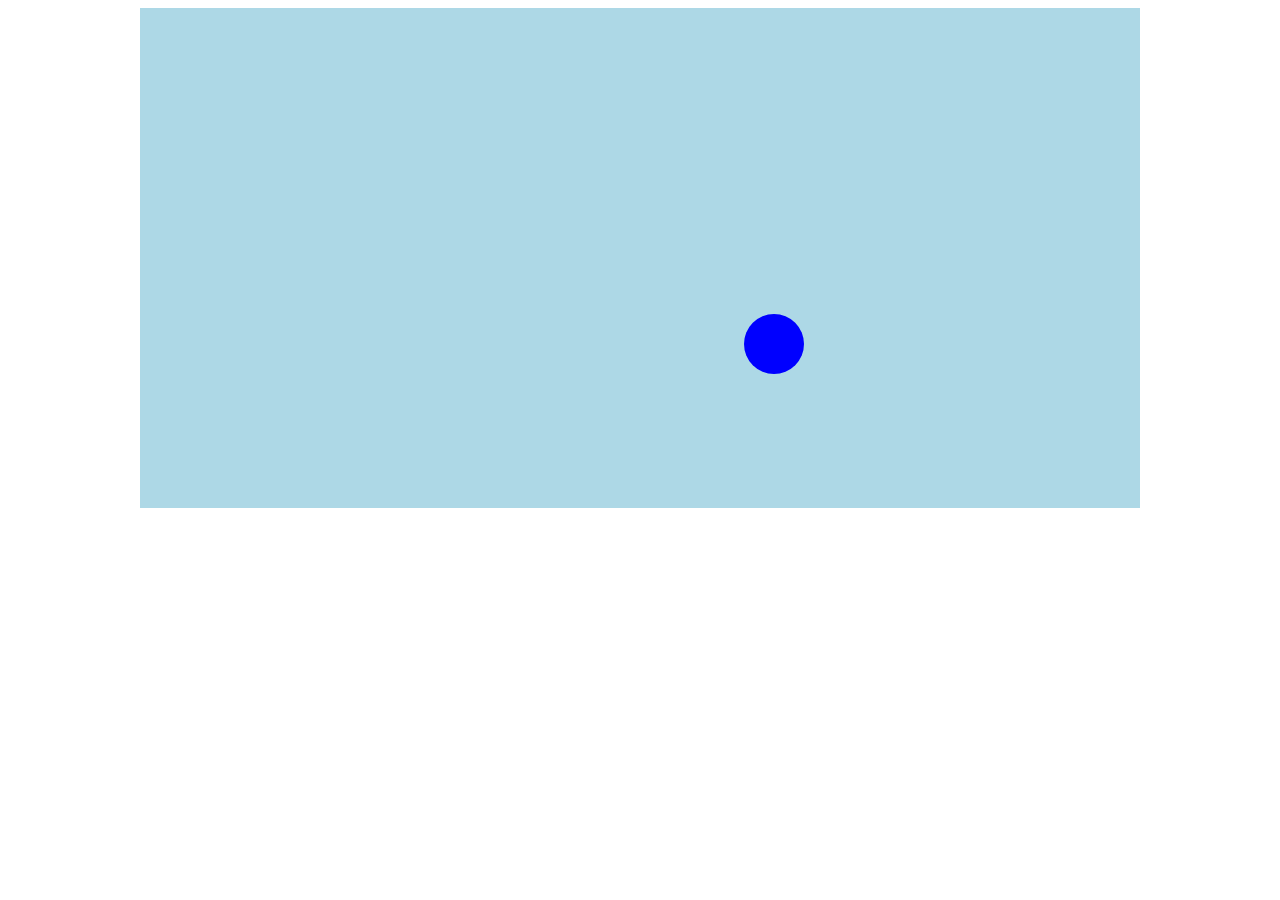
<file: bouncing_ball/index.html>
<html>
    <head>
        <title>Bouncing ball</title>
        <style>
            canvas{background: lightblue; display: block; margin: 0 auto;}
        </style>
    </head>
    <body>
        <canvas id = "newCanvas" height=500 width=1000></canvas>
        <script src="canvas.js"></script>
    </body>
</html>
</file>
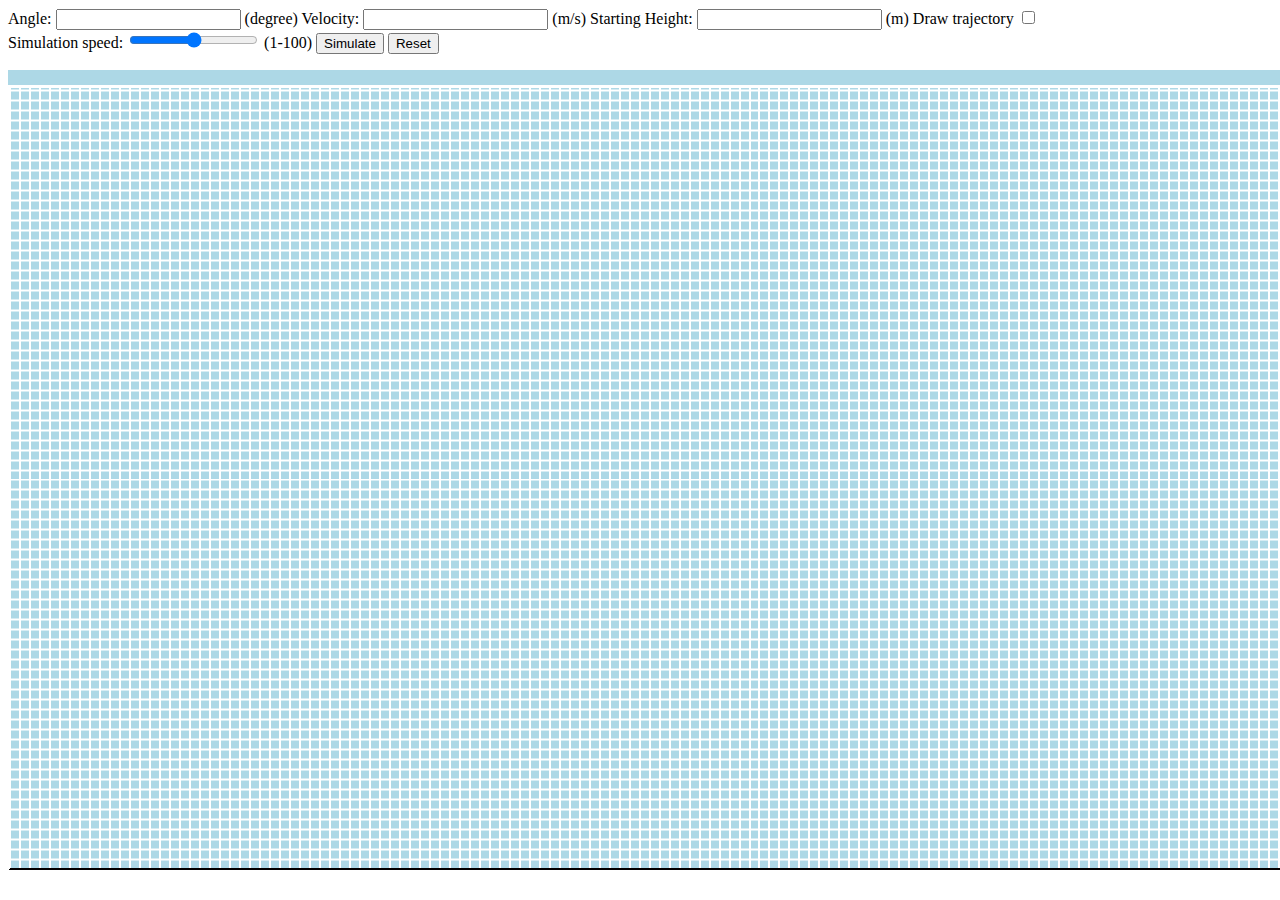
<file: Physics Project (throw)/index.html>
<!DOCTYPE html>
<html>

<head>
    <meta charset="UTF-8">
    <title>Projectile tracking</title>
    <style>
        canvas{background: lightblue; display: block; margin: 0 auto;}
    </style>
</head>

<body>
    <img src="biggergrid.png" id="cSystem" style="display:none">

    Angle: <input type="text" id="angle"> (degree)
    Velocity: <input type="text" id="velocity"> (m/s)
    Starting Height: <input type="text" id="height"> (m)
    Draw trajectory <input type="checkbox" id="trajectory"> 
    <br>
    Simulation speed: <input type=range id="speed" min="1" max="100"> (1-100)
    <button onclick="setup()" id="simulate">Simulate</button>
    <button onclick="reset()" id="reset">Reset</button>
    <p id="xy"></p>
    <p id="Vxy"></p>
    <canvas id="newCanvas" height=800 width=1500></canvas>
    <script src="script.js"></script>
    
</body>

</html>
</file>
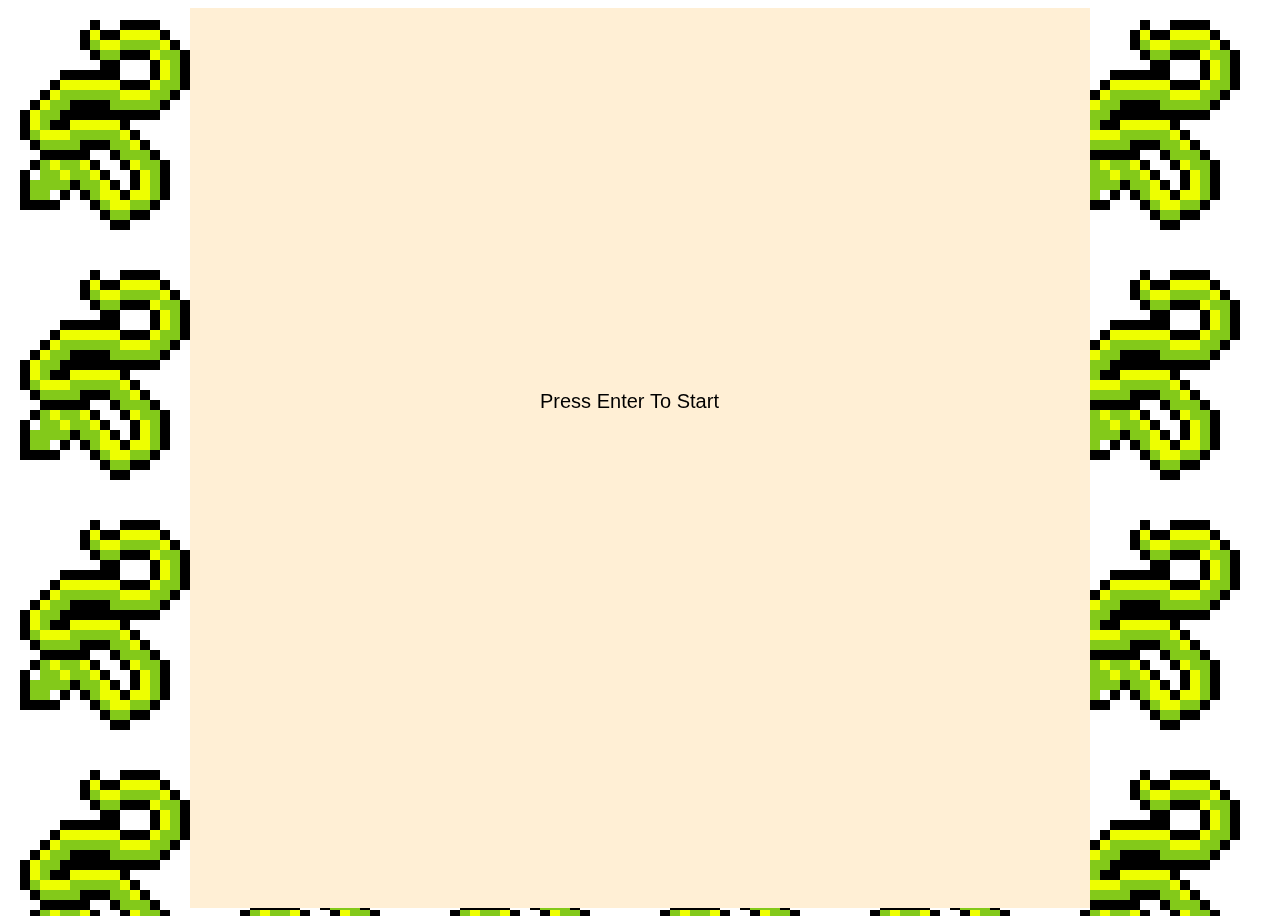
<file: snake_game/index.html>
<html>

<head>
    <link rel="stylesheet" href="snake.css">
    <title>Snake</title>
    <link rel="shortcut icon" type="image/x-icon" href="snake.png" />

<body>
    <canvas id="gameCanvas" height="900" width="900"></canvas>
    <script src="snake.js"></script>
</body>
</head>

</html>
</file>
<file: snake_game/snake.css>
canvas{
    background: papayawhip; display: block; margin: 0 auto;
}
body{
    background-image: url("snake.png");
    background-repeat: repeat;
}
</file>
